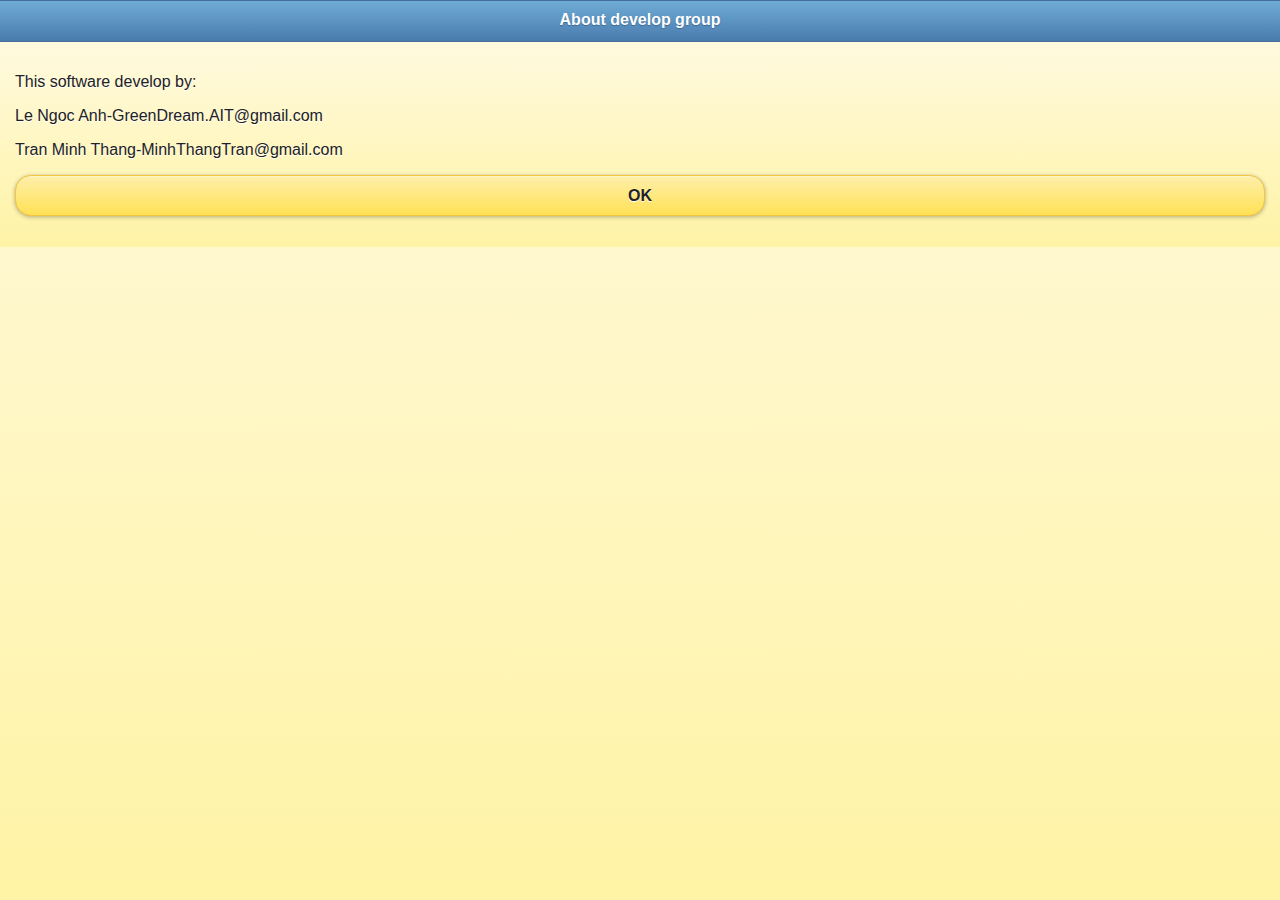
<file: assets/www/html/About.html>
<!DOCTYPE html>
<html>
<head>
    <meta charset="utf-8">
    <meta name="viewport" content="width=device-width, initial-scale=1">
    <title>About</title>
    <link rel="stylesheet"  href="../css/themes/default/jquery.mobile-1.2.0.css" />
    <script src="../js/jquery.js"></script>
    <script src="../js/jquery.mobile-1.2.0.js"></script>
</head>
<body>
        <!-- Start of About page: #pageAbout -->
        <div data-role="page" id="pageAbout" data-theme="e">
            <div data-role="header" data-theme="b">
                <h1>About develop group</h1>
            </div><!-- /header -->

            <div data-role="content" data-theme="e">
                <p>This software develop by:</p>
                <p>Le Ngoc Anh-GreenDream.AIT@gmail.com</p>
                <p>Tran Minh Thang-MinhThangTran@gmail.com</p>
                <p><a href="../index.html" data-direction="reverse" data-role="button" data-theme="e">OK</a></p>
            </div><!-- /content -->
    
        </div><!-- /page About -->        

</body>
</html>
</file>
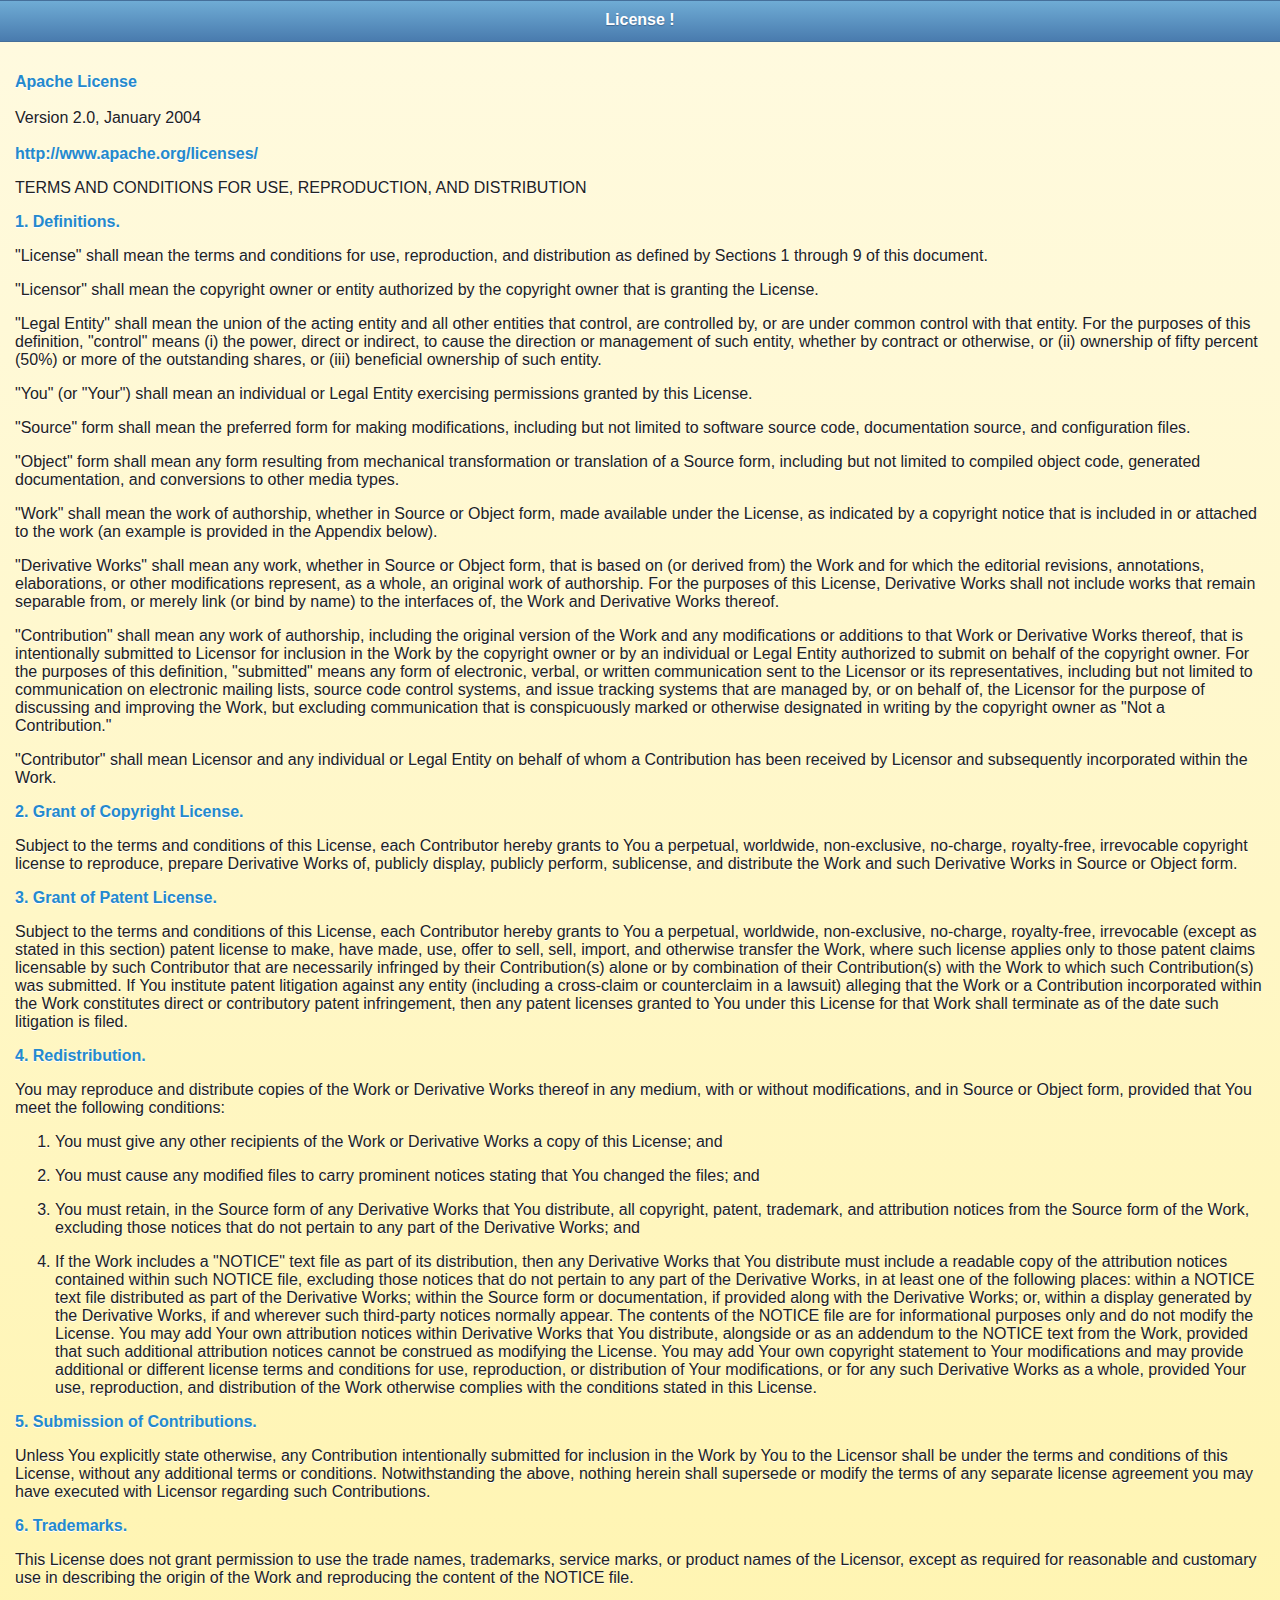
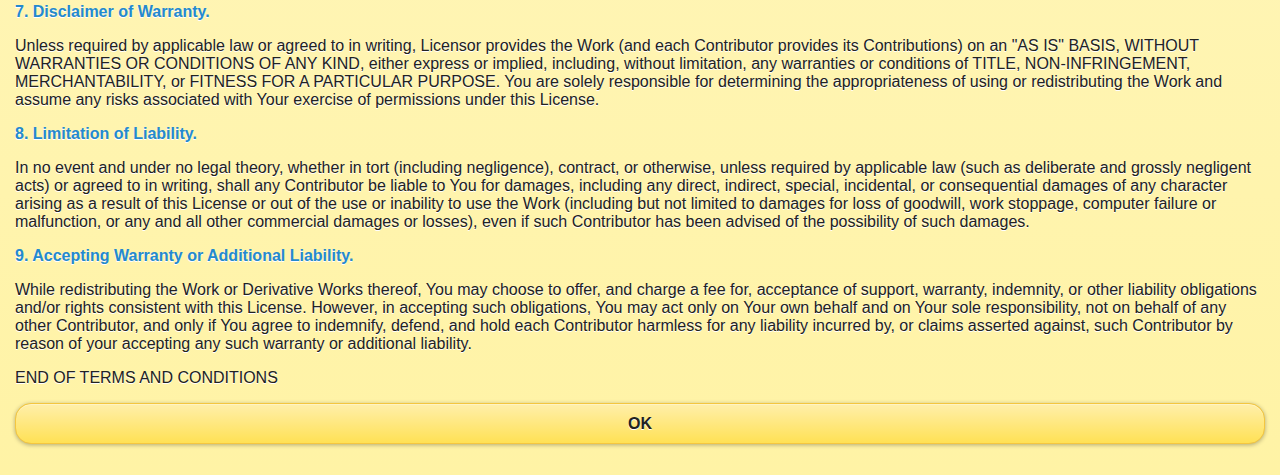
<file: assets/www/html/License.html>
<!DOCTYPE html>
<html>
<head>
    <meta charset="utf-8">
    <meta name="viewport" content="width=device-width, initial-scale=1">
    <title>Licenses</title>
    <link rel="stylesheet"  href="../css/themes/default/jquery.mobile-1.2.0.css" />
    <script src="../js/jquery.js"></script>
    <script src="../js/jquery.mobile-1.2.0.js"></script> 
</head>
<body>
        <!-- Start of license page: #pageLicense -->
        <div data-role="page" id="pageLicense" data-theme="e">
            <div data-role="header" data-theme="b">
                <h1>License !</h1>
            </div><!-- /header -->
            <div data-role="content" data-theme="e">
            
            <p><strong><a>Apache License</a></strong><br></br>Version 2.0, January 2004<br></br>
            <a>http://www.apache.org/licenses/</a> </p>
            <p>TERMS AND CONDITIONS FOR USE, REPRODUCTION, AND DISTRIBUTION</p>
            <p><strong><a name="definitions">1. Definitions.</a></strong></p>
            <p>"License" shall mean the terms and conditions for use, reproduction, and distribution as defined by Sections 1 through 9 of this document.</p>
            <p>"Licensor" shall mean the copyright owner or entity authorized by the copyright owner that is granting the License.</p>
            <p>"Legal Entity" shall mean the union of the acting entity and all other entities that control, are controlled by, or are under common control with that entity. For the purposes of this definition, "control" means (i) the power, direct or indirect, to cause the direction or management of such entity, whether by contract or otherwise, or (ii) ownership of fifty percent (50%) or more of the outstanding shares, or (iii) beneficial ownership of such entity.</p>
            <p>"You" (or "Your") shall mean an individual or Legal Entity exercising permissions granted by this License.</p>
            <p>"Source" form shall mean the preferred form for making modifications, including but not limited to software source code, documentation source, and configuration files.</p>
            <p>"Object" form shall mean any form resulting from mechanical transformation or translation of a Source form, including but not limited to compiled object code, generated documentation, and conversions to other media types.</p>
            <p>"Work" shall mean the work of authorship, whether in Source or Object form, made available under the License, as indicated by a copyright notice that is included in or attached to the work (an example is provided in the Appendix below).</p>
            <p>"Derivative Works" shall mean any work, whether in Source or Object form, that is based on (or derived from) the Work and for which the editorial revisions, annotations, elaborations, or other modifications represent, as a whole, an original work of authorship. For the purposes of this License, Derivative Works shall not include works that remain separable from, or merely link (or bind by name) to the interfaces of, the Work and Derivative Works thereof.</p>
            <p>"Contribution" shall mean any work of authorship, including the original version of the Work and any modifications or additions to that Work or Derivative Works thereof, that is intentionally submitted to Licensor for inclusion in the Work by the copyright owner or by an individual or Legal Entity authorized to submit on behalf of the copyright owner. For the purposes of this definition, "submitted" means any form of electronic, verbal, or written communication sent to the Licensor or its representatives, including but not limited to communication on electronic mailing lists, source code control systems, and issue tracking systems that are managed by, or on behalf of, the Licensor for the purpose of discussing and improving the Work, but excluding communication that is conspicuously marked or otherwise designated in writing by the copyright owner as "Not a Contribution."</p>
            <p>"Contributor" shall mean Licensor and any individual or Legal Entity on behalf of whom a Contribution has been received by Licensor and subsequently incorporated within the Work.</p>
            <p><strong><a name="copyright">2. Grant of Copyright License.</a></strong></p>
            <p>Subject to the terms and conditions of this License, each Contributor hereby grants to You a perpetual, worldwide, non-exclusive, no-charge, royalty-free, irrevocable copyright license to reproduce, prepare Derivative Works of, publicly display, publicly perform, sublicense, and distribute the Work and such Derivative Works in Source or Object form.</p>
            <p><strong><a name="patent">3. Grant of Patent License.</a></strong></a></strong></p>
            <p>Subject to the terms and conditions of this License, each Contributor hereby grants to You a perpetual, worldwide, non-exclusive, no-charge, royalty-free, irrevocable (except as stated in this section) patent license to make, have made, use, offer to sell, sell, import, and otherwise transfer the Work, where such license applies only to those patent claims licensable by such Contributor that are necessarily infringed by their Contribution(s) alone or by combination of their Contribution(s) with the Work to which such Contribution(s) was submitted. If You institute patent litigation against any entity (including a cross-claim or counterclaim in a lawsuit) alleging that the Work or a Contribution incorporated within the Work constitutes direct or contributory patent infringement, then any patent licenses granted to You under this License for that Work shall terminate as of the date such litigation is filed.</p>
            <p><strong><a name="redistribution">4. Redistribution.</a></strong></p>
            <p>You may reproduce and distribute copies of the Work or Derivative Works thereof in any medium, with or without modifications, and in Source or Object form, provided that You meet the following conditions:</p>
        <ol>
            <li>
                <p>You must give any other recipients of the Work or Derivative Works a copy of this License; and</p>
            </li>
            <li>
                <p>You must cause any modified files to carry prominent notices stating that You changed the files; and</p>
            </li>
            <li>
                <p>You must retain, in the Source form of any Derivative Works that You distribute, all copyright, patent, trademark, and attribution notices from the Source form of the Work, excluding those notices that do not pertain to any part of the Derivative Works; and</p>
            </li>
            <li>
                <p>If the Work includes a "NOTICE" text file as part of its distribution, then any Derivative Works that You distribute must include a readable copy of the attribution notices contained within such NOTICE file, excluding those notices that do not pertain to any part of the Derivative Works, in at least one of the following places: within a NOTICE text file distributed as part of the Derivative Works; within the Source form or documentation, if provided along with the Derivative Works; or, within a display generated by the Derivative Works, if and wherever such third-party notices normally appear. The contents of the NOTICE file are for informational purposes only and do not modify the License. You may add Your own attribution notices within Derivative Works that You distribute, alongside or as an addendum to the NOTICE text from the Work, provided that such additional attribution notices cannot be construed as modifying the License. You may add Your own copyright statement to Your modifications and may provide additional or different license terms and conditions for use, reproduction, or distribution of Your modifications, or for any such Derivative Works as a whole, provided Your use, reproduction, and distribution of the Work otherwise complies with the conditions stated in this License.</p>
            </li>
        </ol>
        <p><strong><a name="contributions">5. Submission of Contributions.</a></strong></p>
        <p>Unless You explicitly state otherwise, any Contribution intentionally submitted for inclusion in the Work by You to the Licensor shall be under the terms and conditions of this License, without any additional terms or conditions. Notwithstanding the above, nothing herein shall supersede or modify the terms of any separate license agreement you may have executed with Licensor regarding such Contributions.</p>
        <p><strong><a name="trademarks">6. Trademarks.</a></strong></p>
        <p>This License does not grant permission to use the trade names, trademarks, service marks, or product names of the Licensor, except as required for reasonable and customary use in describing the origin of the Work and reproducing the content of the NOTICE file.</p>
        <p><strong><a name="no-warranty">7. Disclaimer of Warranty.</a></strong></p>
        <p>Unless required by applicable law or agreed to in writing, Licensor provides the Work (and each Contributor provides its Contributions) on an "AS IS" BASIS, WITHOUT WARRANTIES OR CONDITIONS OF ANY KIND, either express or implied, including, without limitation, any warranties or conditions of TITLE, NON-INFRINGEMENT, MERCHANTABILITY, or FITNESS FOR A PARTICULAR PURPOSE. You are solely responsible for determining the appropriateness of using or redistributing the Work and assume any risks associated with Your exercise of permissions under this License.</p>
        <p><strong><a name="no-liability">8. Limitation of Liability.</a></strong></p>
        <p>In no event and under no legal theory, whether in tort (including negligence), contract, or otherwise, unless required by applicable law (such as deliberate and grossly negligent acts) or agreed to in writing, shall any Contributor be liable to You for damages, including any direct, indirect, special, incidental, or consequential damages of any character arising as a result of this License or out of the use or inability to use the Work (including but not limited to damages for loss of goodwill, work stoppage, computer failure or malfunction, or any and all other commercial damages or losses), even if such Contributor has been advised of the possibility of such damages.</p>
        <p><strong><a name="additional">9. Accepting Warranty or Additional Liability.</a></strong></p>
        <p>While redistributing the Work or Derivative Works thereof, You may choose to offer, and charge a fee for, acceptance of support, warranty, indemnity, or other liability obligations and/or rights consistent with this License. However, in accepting such obligations, You may act only on Your own behalf and on Your sole responsibility, not on behalf of any other Contributor, and only if You agree to indemnify, defend, and hold each Contributor harmless for any liability incurred by, or claims asserted against, such Contributor by reason of your accepting any such warranty or additional liability.</p>
        <p>END OF TERMS AND CONDITIONS</p>

        <p><a href="../index.html" data-direction="reverse" data-role="button" data-theme="e">OK</a></p>
    
    </div><!-- /page license -->

</body>
</html>
</file>
